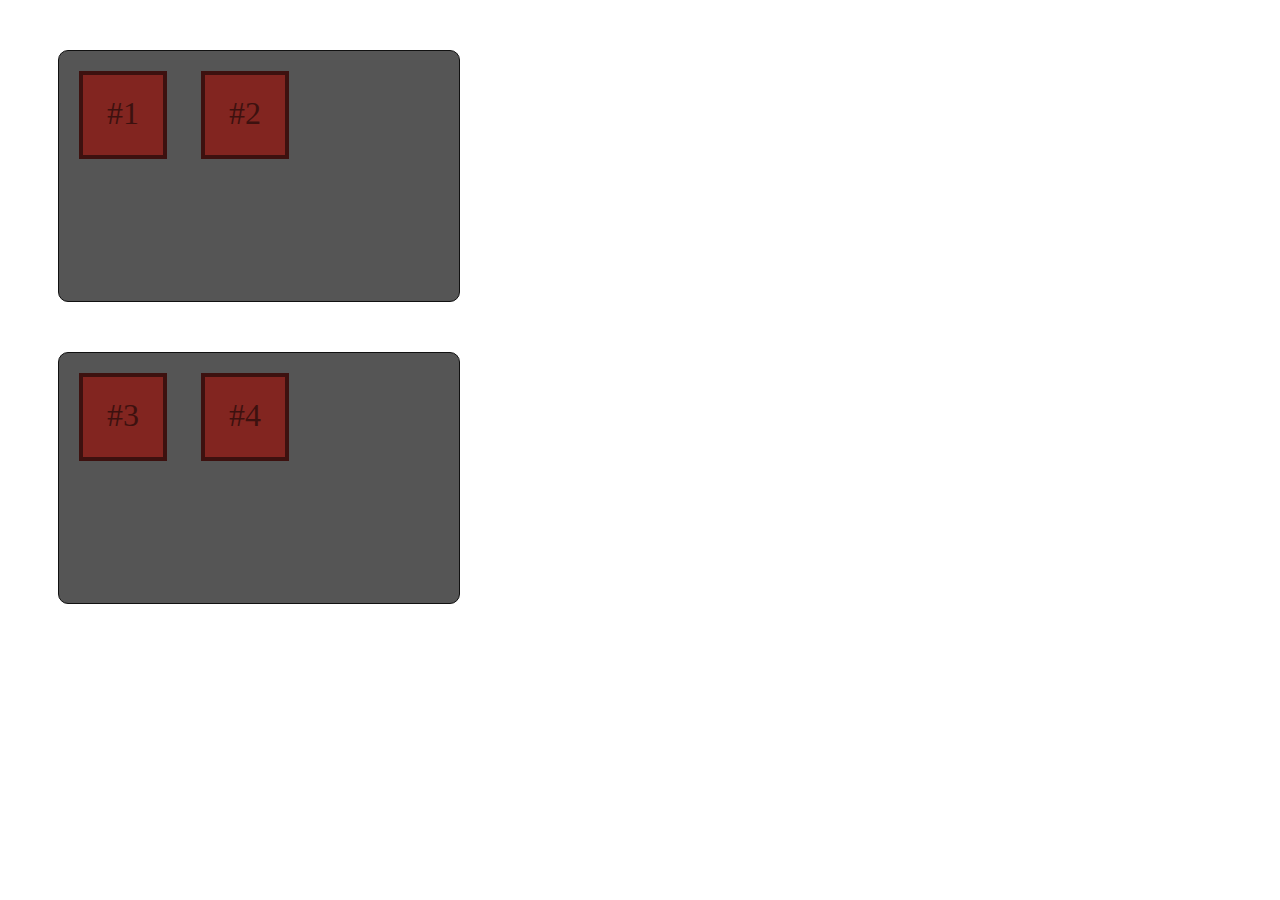
<file: index.html>
<!DOCTYPE html>
<html>
  <head>
    <meta charset="utf-8">
    <title>Test</title>
  </head>
  <style media="screen">
      .dropper {
      margin: 50px 10px 10px 50px;
      width: 400px;
      height: 250px;
      background-color: #555;
      border: 1px solid #111;

      border-radius: 10px;
      transition: all 200ms linear;
      }

      .drop_hover {
        box-shadow: 0 0 30px rgba(0, 0, 0, 0.8) inset;
      }

      .draggable {
        display: inline-block;
        margin: 20px 10px 10px 20px;
        padding-top: 20px;
        width: 80px;
        height: 60px;
        color: #3D110F;
        background-color: #822520;
        border: 4px solid #3D110F;
        text-align: center;
        font-size: 2em;
        cursor: move;

        transition: all 200ms linear;
        user-select: none;
      }
  </style>
  <body>

<!--
    <div class="zonedepart">
      <p>
        Déplace-moi !
      </p>
    </div>

    <div class="zonearrivee">

    </div> -->

    <div class="dropper" ondrop="drop(event)" ondragover="allowDrop(event)">

      <div class="draggable" id="drag1" draggable="true" ondragstart="drag(event)" >#1</div>
      <div class="draggable" id="drag2" draggable="true" ondragstart="drag(event)" >#2</div>

    </div>

    <div class="dropper" ondrop="drop(event)" ondragover="allowDrop(event)">

        <div class="draggable" id="drag3" draggable="true" ondragstart="drag(event)" >#3</div>
        <div class="draggable" id="drag4" draggable="true" ondragstart="drag(event)" >#4</div>

    </div>


    <script src="https://ajax.googleapis.com/ajax/libs/jquery/3.1.0/jquery.min.js"></script>
    <script type="text/javascript" src="script.js"></script>
  </body>
</html>
</file>
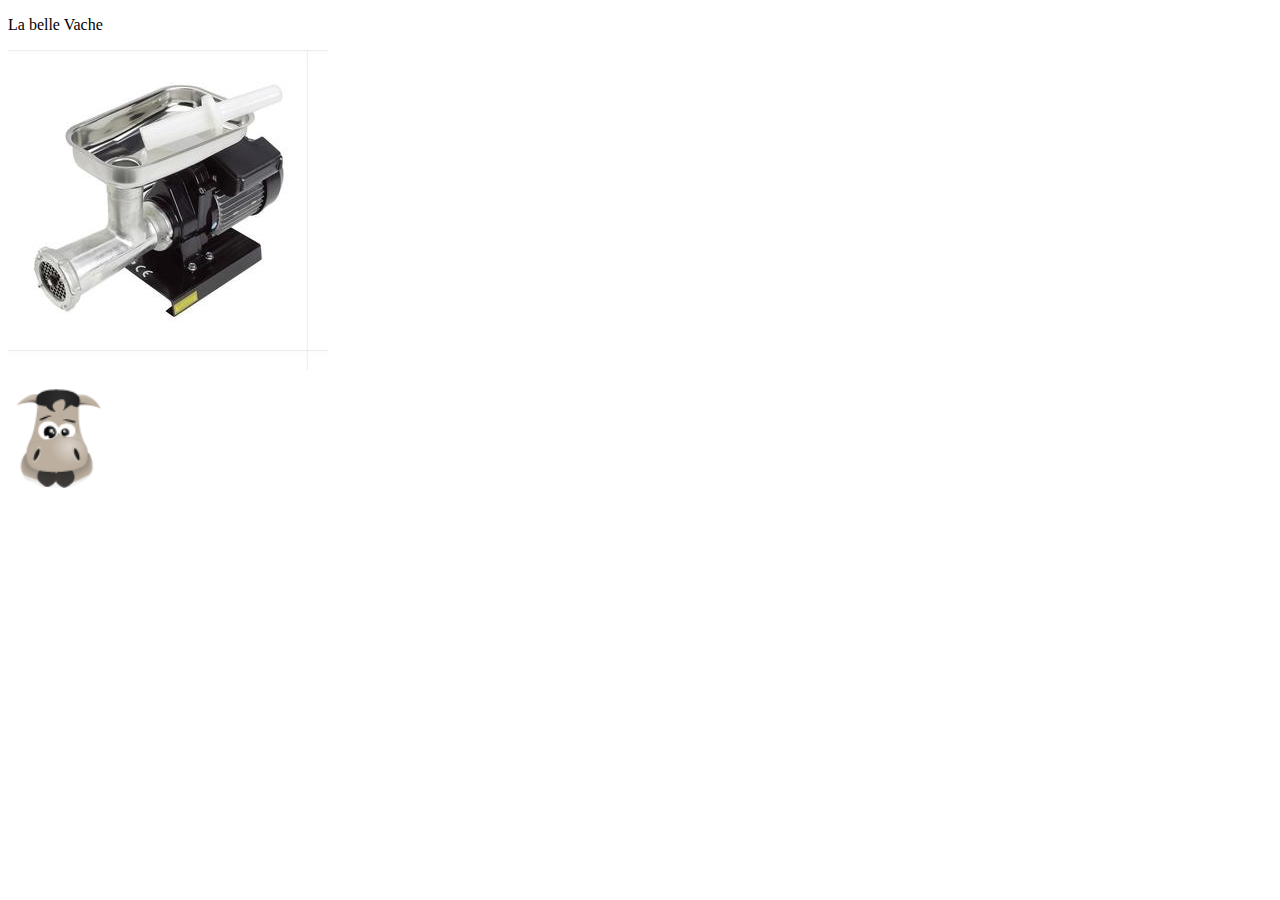
<file: regisperso/index.html>
<!DOCTYPE HTML>
<html>
<head>
    <style>
        #div1 {
            background-image: url("hachoir0.jpg");
            width: 300px;
            height: 300px;
            padding: 10px;
        }

    </style>
    <script src="https://ajax.googleapis.com/ajax/libs/jquery/3.1.0/jquery.min.js"></script>

    <script>
        function allowDrop(ev) {
            ev.preventDefault();
        }

        function drag(ev) {
            ev.dataTransfer.setData("text", ev.target.id);
        }

        function drop(ev) {
            ev.preventDefault();
            var data = ev.dataTransfer.getData("text");
            $('#div1').css("background","url(hachoir.jpg) center");
            $('#drag1').remove();
            $('body').append('<button onclick="dropLate()">Je regrette ...</button>');
        }

        function dropLate(){
          $('#div1').css("background-image","url(steak.jpg)");
          $('.motfin').text("Trop tard, on va bien manger !");
          $('button').remove();

        }

    </script>
</head>
<body>
<main>

<p>La belle Vache</p>

<div id="div1" ondrop="drop(event)" ondragover="allowDrop(event)"></div>
<br>
<img id="drag1" src="drag_img.png" draggable="true" ondragstart="drag(event)" width="100" height="100">

<p class="motfin">

</p>
</main>

</body>
</html>
</file>
